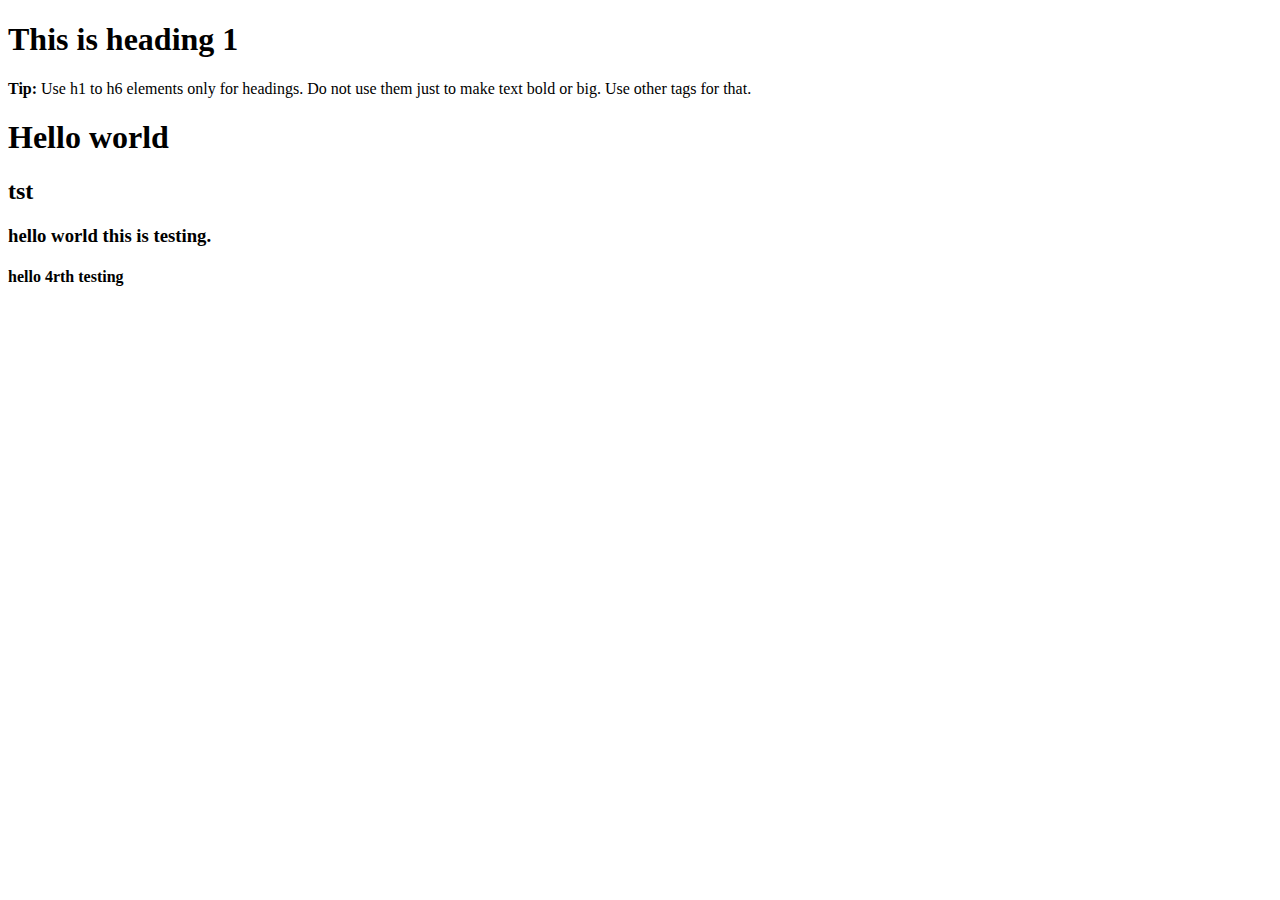
<file: index.html>
<!DOCTYPE html>
<html>
<body>

<h1>This is heading 1</h1>

<p><b>Tip:</b> Use h1 to h6 elements only for headings. Do not use them just to make text bold or big. Use other tags for that.</p>
<h1>Hello world</h1>
<h2>tst</h2>
<h3>hello world this is testing.</h3>
<h4>hello 4rth testing</h4>

</body>
</html>
</file>
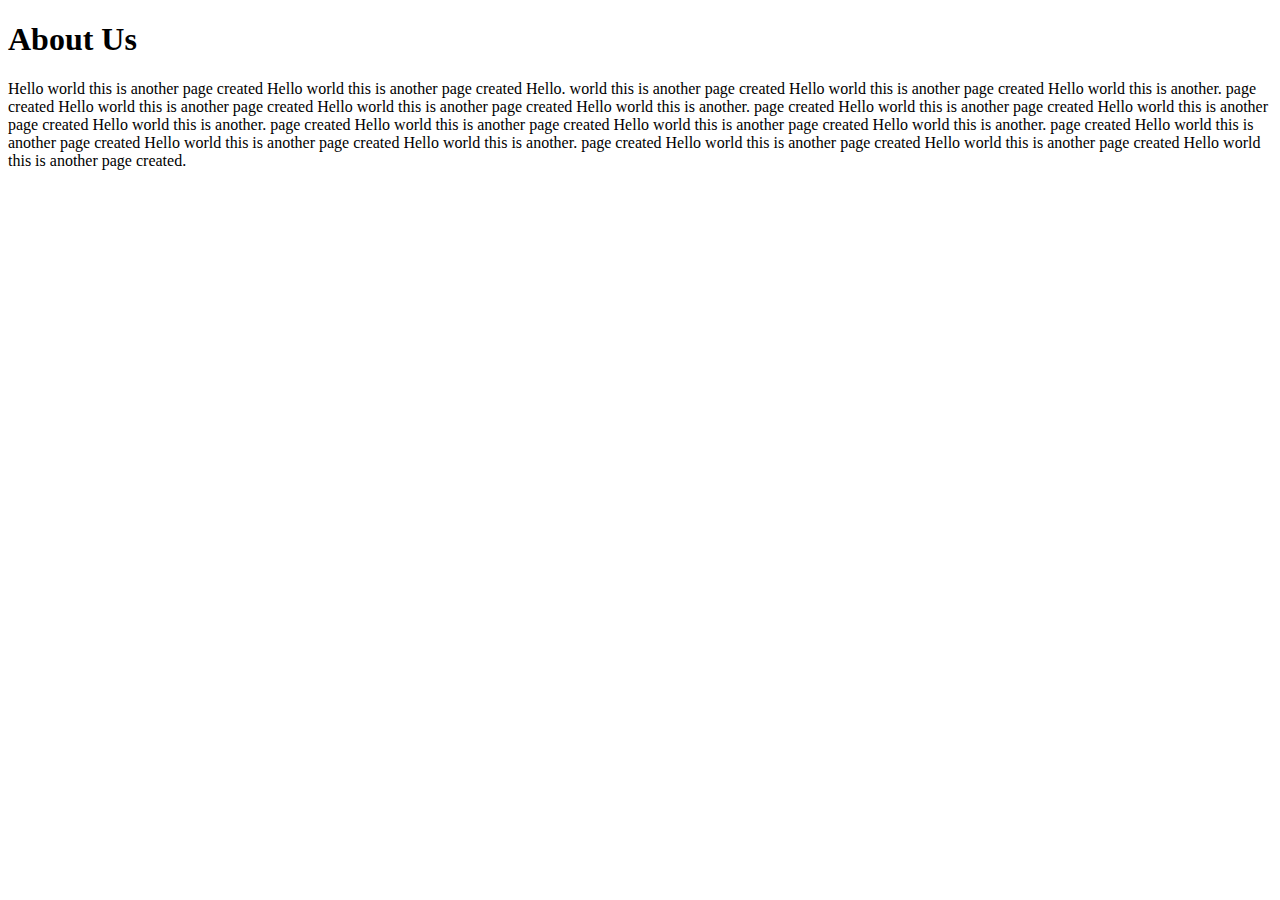
<file: about.html>
<!DOCTYPE html>
<html>
<body>

<h1>About Us</h1>
<p>Hello world this is another page created Hello world this is another page created Hello.
world this is another page created Hello world this is another page created Hello world this is another.
page created Hello world this is another page created Hello world this is another page created Hello world this is another.
page created Hello world this is another page created Hello world this is another page created Hello world this is another.
page created Hello world this is another page created Hello world this is another page created Hello world this is another.
page created Hello world this is another page created Hello world this is another page created Hello world this is another.
page created Hello world this is another page created Hello world this is another page created Hello world this is another 
page created.</p>


</body>
</html>
</file>
